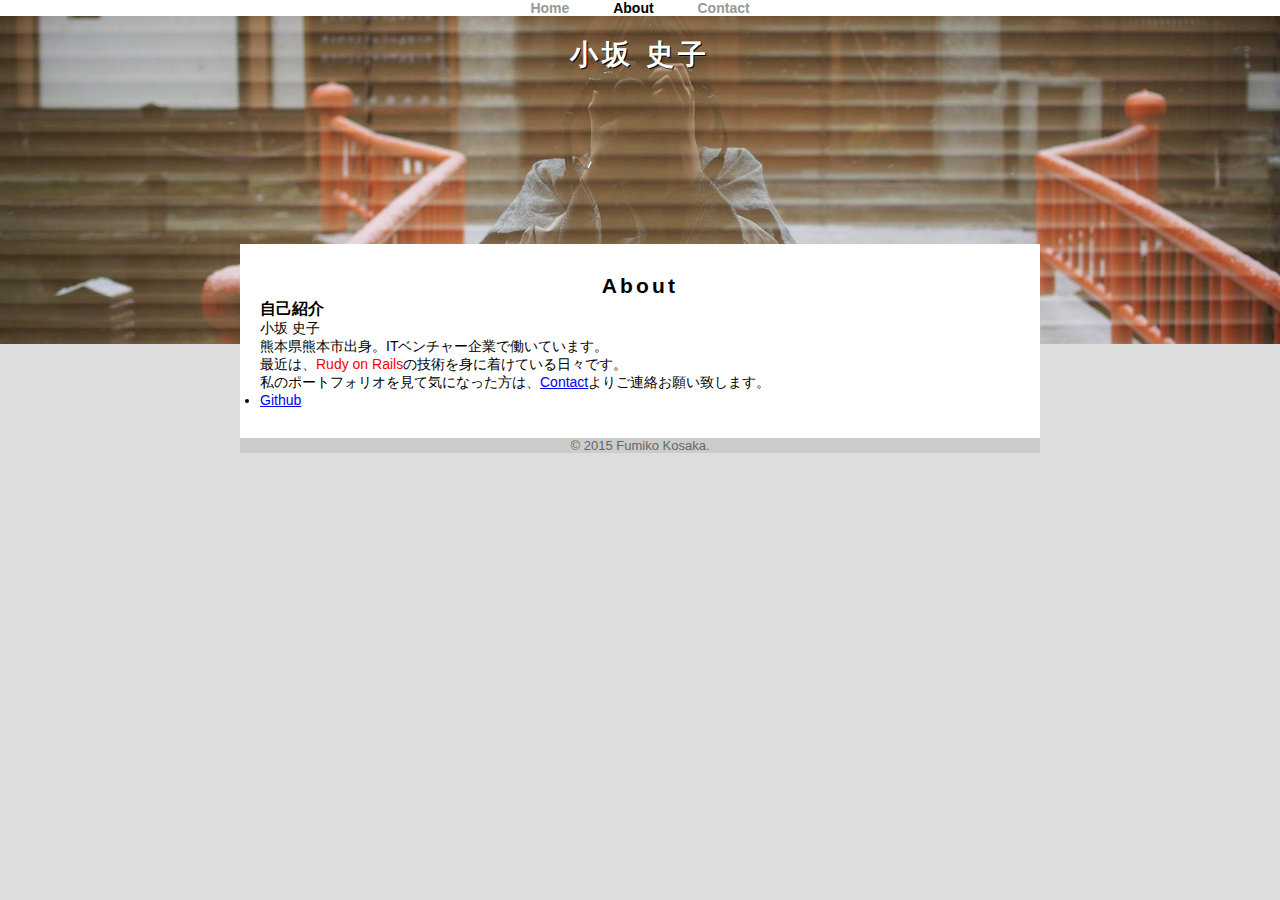
<file: index.html>
<!DOCTYPE html>
<html lang="ja">
    <head>
        <meta charset="utf-8">
        <meta name="description" content="ITベンチャーで働く小坂史子のポートフォリオです。">
        <title>小坂 史子|　About</title>
        <link rel="stylesheet" href="about.css">
    </head>
    <body>
        <header>
            <nav>
                <ul>
                    <li><a href="index.html">Home</a></li>
                    <li><a href="about.html" class="selected">About</a></li>
                    <li><a href="contact.html">Contact</a></li>
                </ul>
            </nav>
            <div id="logo">
                <h1>小坂 史子</h1>
            </div>
        </header>
        <div class="container">
            <section>
                <h2>About</h2>
                <h3>自己紹介</h3>
                <p>小坂 史子</p>
                <p>熊本県熊本市出身。ITベンチャー企業で働いています。</p>
                <p>最近は、<span class="red">Rudy on Rails</span>の技術を身に着けている日々です。
                <p>私のポートフォリオを見て気になった方は、<a href="contact.html">Contact</a>よりご連絡お願い致します。</p>
                <ul>
                    <li><a href="https://github.com/FumikoKosaka" target="_blank">Github</a></li>
            </ul>
            </section>
            <footer>
                <p>&copy; 2015 Fumiko Kosaka.</p>
            </footer>
        </div>
    </body>
</html>
</file>
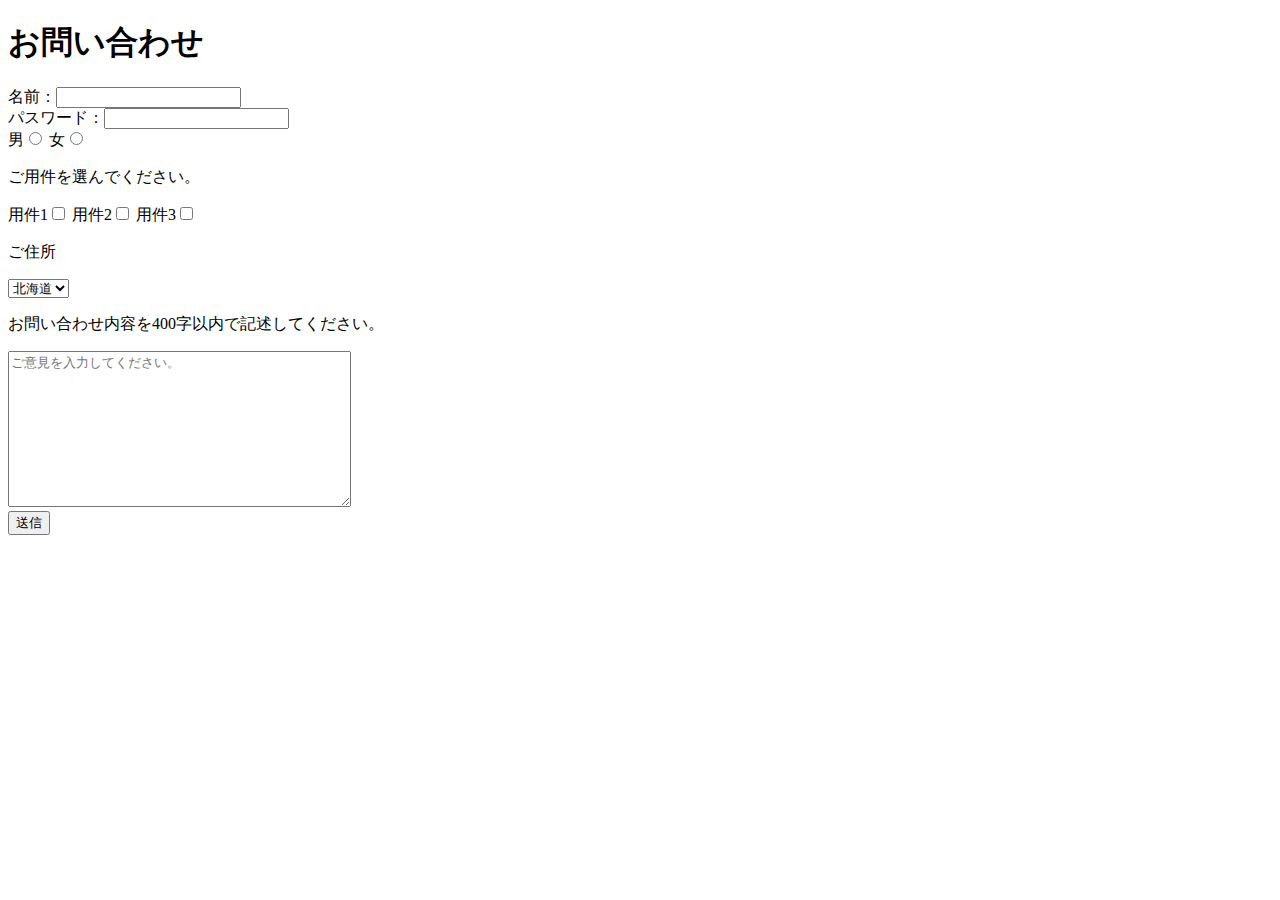
<file: contact.html>
<!DOCTYPE html>
<html lang="ja">
    <head>
        <meta charset="utf-8">
        <meta name="description" content="小坂史子へのお問い合わせフォームです。">
        <title>お問い合わせフォーム</title>
    </head>
    <body>
        <h1>お問い合わせ</h1>
        <form action="" method="post">
            <input type="hidden" value="secret_data"/>
            
            <label>名前：<input type="text" name="login_name"/></label><br>
            <label>パスワード：<input type="password" name="password"/></label><br>
            <div>
                <label>男<input type="radio" name="gender" value="man"/></label>
                <label>女<input type="radio" name="gender" value="woman"/></label>
            </div>
            <div>
                <p>ご用件を選んでください。</p>
                <label>用件1<input type="checkbox" name="hobby" value="1"></label>
                <label>用件2<input type="checkbox" name="hobby" value="2"></label>
                <label>用件3<input type="checkbox" name="hobby" value="3"></label>
            </div>
            <div>
                <p>ご住所</p>
                <select name="select1">
                    <option value="1">北海道</option>
                    <option value="2">東京都</option>
                    <option value="3">沖縄県</option>
                </select>
            </div>
            <div>
                <p>お問い合わせ内容を400字以内で記述してください。</p>
                <textarea name="opinion" cols="40" rows="10" maxlength="400"
                    placeholder="ご意見を入力してください。"></textarea>
            </div>
            <input type="submit" value="送信"/>
        </form>
    </body>
</html>
</file>
<file: about.css>
*{
    margin: 0;
    padding: 0;
}

body {
    font-family: YuGothic, "游ゴシック", "メイリオ", Meiryo, "ヒラギノ角ゴ Pro W3", "Hiragino Kaku Gothic Pro", sans-serif;
    background-color: #ddd;
    font-size: 14px;
}

span.red{
    color: red;
}

header{
    background-image: url("fb.jpg");
    background-position: center center;
    background-size: cover;
    background-repeat: no-repeat;
    padding-bottom: 250px;
}

#logo{
    padding: 20px 0;
    text-align: center;
}

#logo img{
    max-width: 120px;
    border:5px solid #fff;
    border-radius: 100%;
}

#logo h1{
    letter-spacing: 0.15em;
    color: #fff;
    text-shadow: 1px 1px 0px #000;
}

nav {
    text-align: center;
    background-color: #fff;
}

nav ul li {
    margin: 0 20px;
        display: inline-block;
    }
    
nav ul li a{
    text-decoration: none;
    color: #999;
    font-weight: bold;
}

nav ul li a.selected {
    color: #000;
}

.container{
    max-width: 800px;
    margin: -100px auto 0;
    background-color: #fff;
}

section{
    padding: 30px 20px;
}

section h2{
    padding: 0;
    text-align: center;
    letter-spacing: 0.15em;
}

footer{
    padding: 20px o;
    font-size: 93%;
    text-align: center;
    background-color: #ccc;
    color: #666;
}
</file>
